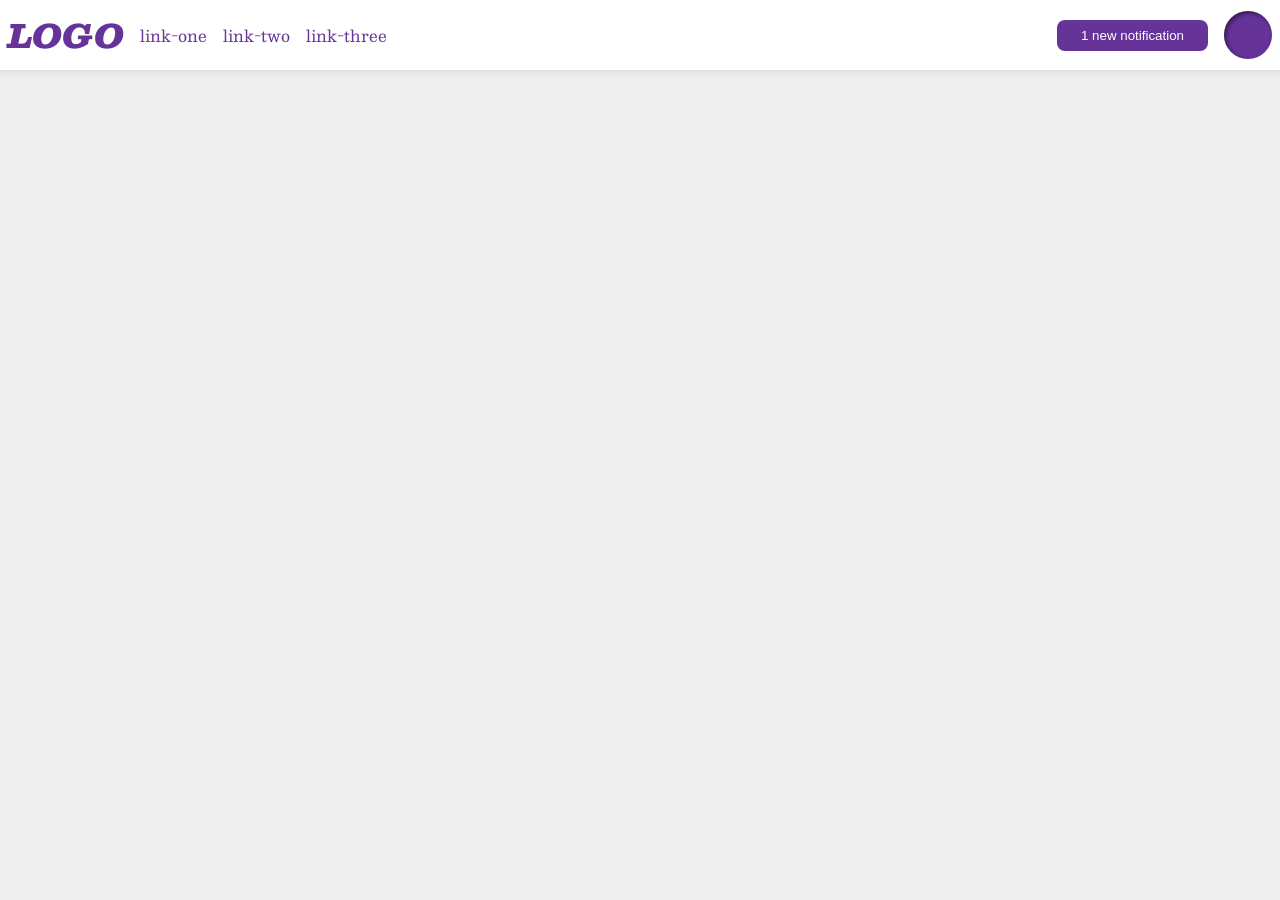
<file: foundations/flex/03-flex-header-2/index.html>
<!DOCTYPE html>
<html lang="en">
  <head>
    <meta charset="UTF-8">
    <meta http-equiv="X-UA-Compatible" content="IE=edge">
    <meta name="viewport" content="width=device-width, initial-scale=1.0">
    <title>Flex Header 2</title>
    <link rel="stylesheet" href="style.css">
  </head>
  <body>
    <div class="header">
      <div class="left">
        <div class="logo">
          LOGO
        </div>
        <ul class="links">
          <li><a href="https://google.com">link-one</a></li>
          <li><a href="https://google.com">link-two</a></li>
          <li><a href="https://google.com">link-three</a></li>
        </ul>
      </div>
      <div class="right">
        <button class="notifications">
         1 new notification
        </button>
        <div class="profile-image"></div>
      </div>
    </div>
  </body>
</html>
</file>
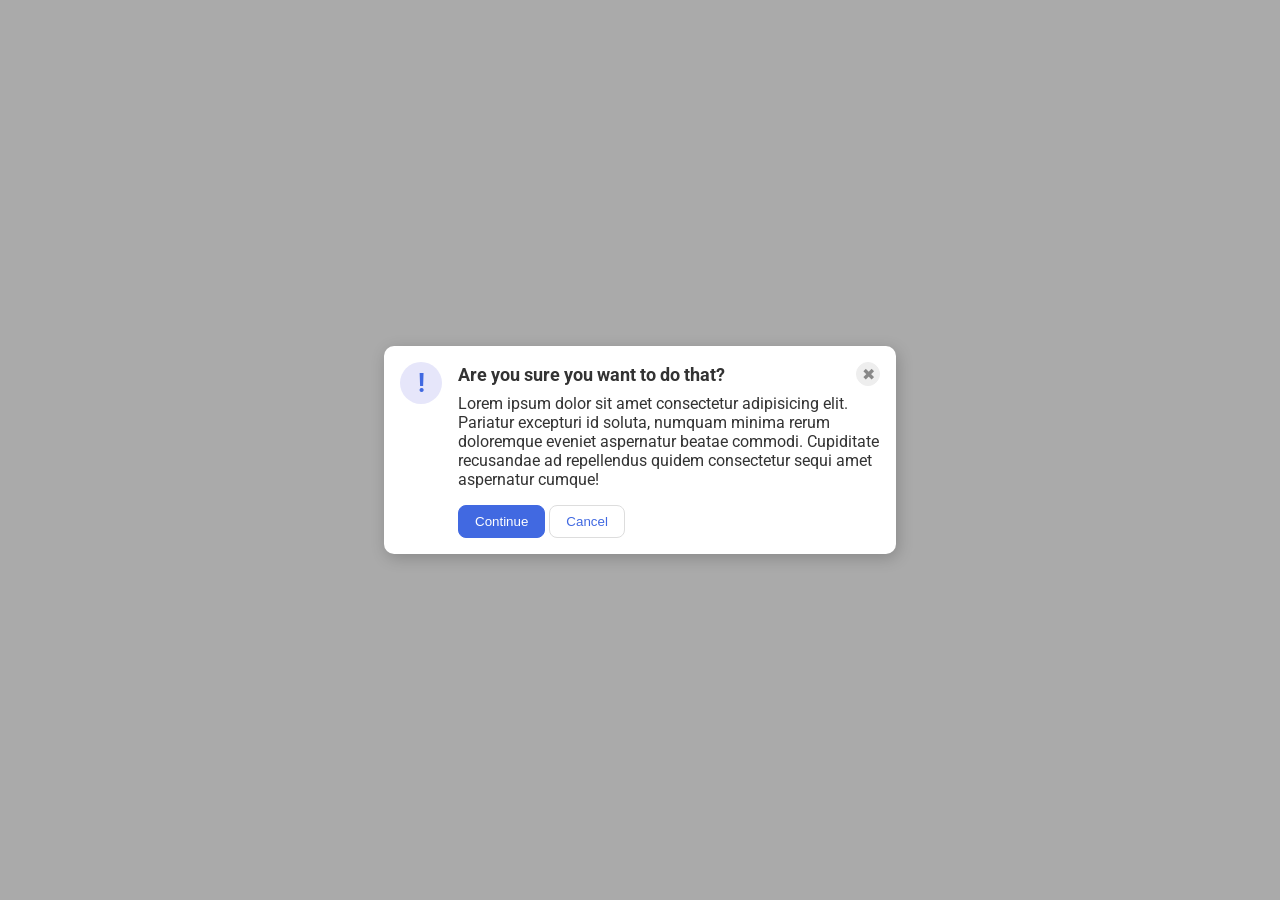
<file: foundations/flex/05-flex-modal/index.html>
<!DOCTYPE html>
<html lang="en">
  <head>
    <meta charset="UTF-8">
    <meta http-equiv="X-UA-Compatible" content="IE=edge">
    <meta name="viewport" content="width=device-width, initial-scale=1.0">
    <link rel="stylesheet" href="style.css">
    <title>Modal</title>
  </head>
  <body>
    <div class="modal">
      <div class="icon">!</div>
        <div class="container">
          <div class="header">Are you sure you want to do that?
          <button class="close-button">✖</button>
          </div>
        <div class="text">Lorem ipsum dolor sit amet consectetur adipisicing elit. Pariatur excepturi id soluta, numquam minima rerum doloremque eveniet aspernatur beatae commodi. Cupiditate recusandae ad repellendus quidem consectetur sequi amet aspernatur cumque!</div>
        <button class="continue">Continue</button>
        <button class="cancel">Cancel</button>
      </div>
    </div>
  </body>
</html>
</file>
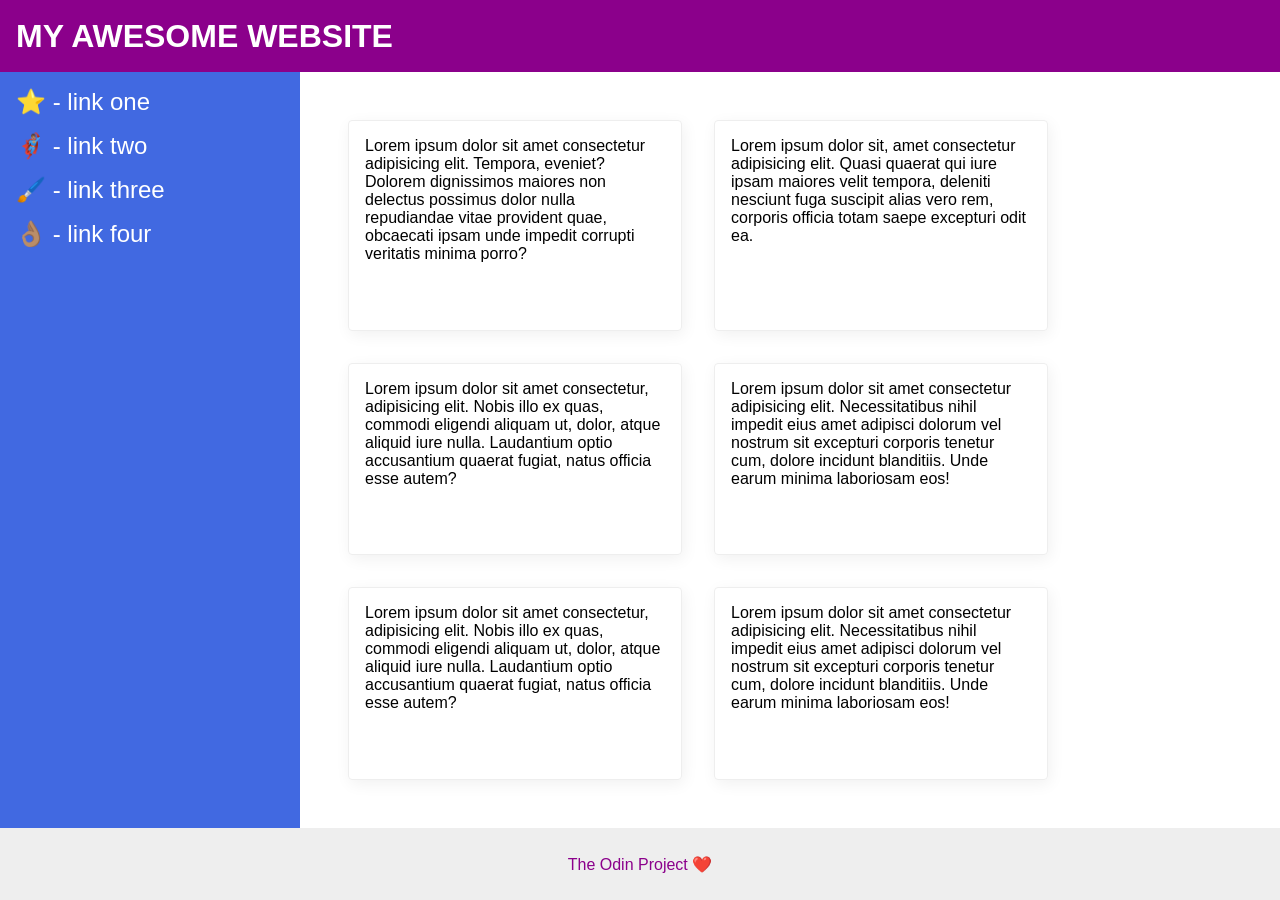
<file: foundations/flex/07-flex-layout-2/index.html>
<!DOCTYPE html>
<html lang="en">
  <head>
    <meta charset="UTF-8">
    <meta http-equiv="X-UA-Compatible" content="IE=edge">
    <meta name="viewport" content="width=device-width, initial-scale=1.0">
    <title>The Holy Grail</title>
    <link rel="stylesheet" href="style.css">
  </head>
  <body>
    <div class="header">
      MY AWESOME WEBSITE
    </div>
   <div class="body">
    <div class="sidebar">
      <ul>
        <li><a href="#">⭐ - link one</a></li>
        <li><a href="#">🦸🏽‍♂️ - link two</a></li>
        <li><a href="#">🖌️ - link three</a></li>
        <li><a href="#">👌🏽 - link four</a></li>
      </ul>
    </div>
    <div class="container">
    <div class="card">Lorem ipsum dolor sit amet consectetur adipisicing elit. Tempora, eveniet? Dolorem dignissimos maiores non delectus possimus dolor nulla repudiandae vitae provident quae, obcaecati ipsam unde impedit corrupti veritatis minima porro?</div>
    <div class="card">Lorem ipsum dolor sit, amet consectetur adipisicing elit. Quasi quaerat qui iure ipsam maiores velit tempora, deleniti nesciunt fuga suscipit alias vero rem, corporis officia totam saepe excepturi odit ea.</div>
    <div class="card">Lorem ipsum dolor sit amet consectetur, adipisicing elit. Nobis illo ex quas, commodi eligendi aliquam ut, dolor, atque aliquid iure nulla. Laudantium optio accusantium quaerat fugiat, natus officia esse autem?</div>
    <div class="card">Lorem ipsum dolor sit amet consectetur adipisicing elit. Necessitatibus nihil impedit eius amet adipisci dolorum vel nostrum sit excepturi corporis tenetur cum, dolore incidunt blanditiis. Unde earum minima laboriosam eos!</div>
    <div class="card">Lorem ipsum dolor sit amet consectetur, adipisicing elit. Nobis illo ex quas, commodi eligendi aliquam ut, dolor, atque aliquid iure nulla. Laudantium optio accusantium quaerat fugiat, natus officia esse autem?</div>
    <div class="card">Lorem ipsum dolor sit amet consectetur adipisicing elit. Necessitatibus nihil impedit eius amet adipisci dolorum vel nostrum sit excepturi corporis tenetur cum, dolore incidunt blanditiis. Unde earum minima laboriosam eos!</div>
   </div>  
   </div>
    <div class="footer">
      The Odin Project ❤️
    </div>
  </body>
</html>
</file>
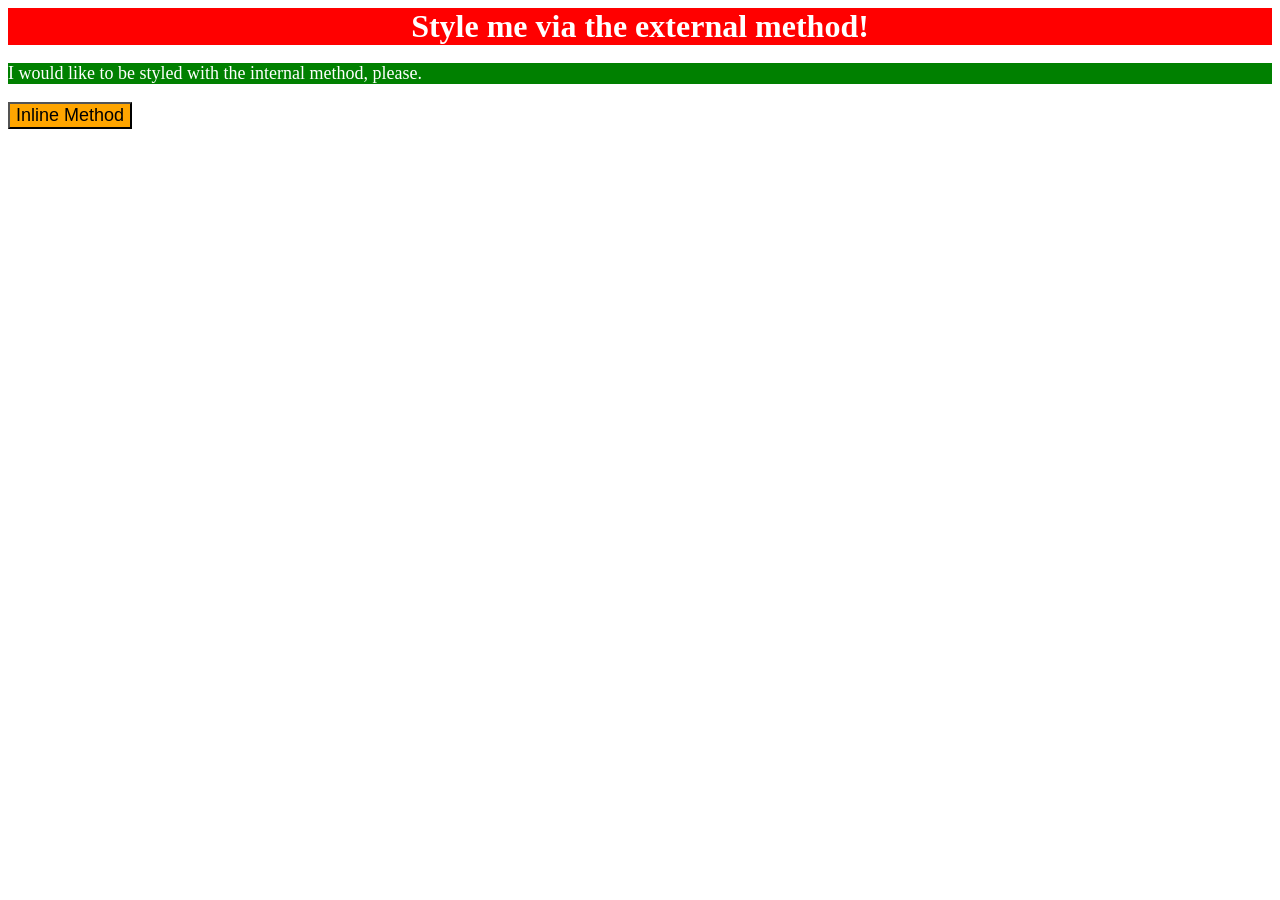
<file: foundations/intro-to-css/01-css-methods/index.html>
<!DOCTYPE html>
<html lang="en">
  <head>
    <meta charset="UTF-8">
    <meta http-equiv="X-UA-Compatible" content="IE=edge">
    <meta name="viewport" content="width=device-width, initial-scale=1.0">
    <title>Methods for Adding CSS</title>

    <link rel="stylesheet" href="styles.css">

    <style>

    p {
        background-color: green;
        color: white;
        font-size: 18px;
    }

    </style>

  </head>
  <body>
    <div>Style me via the external method!</div>
    <p>I would like to be styled with the internal method, please.</p>
    <button style="background-color: orange; font-size: 18px;">Inline Method</button>
  </body>
</html>
</file>
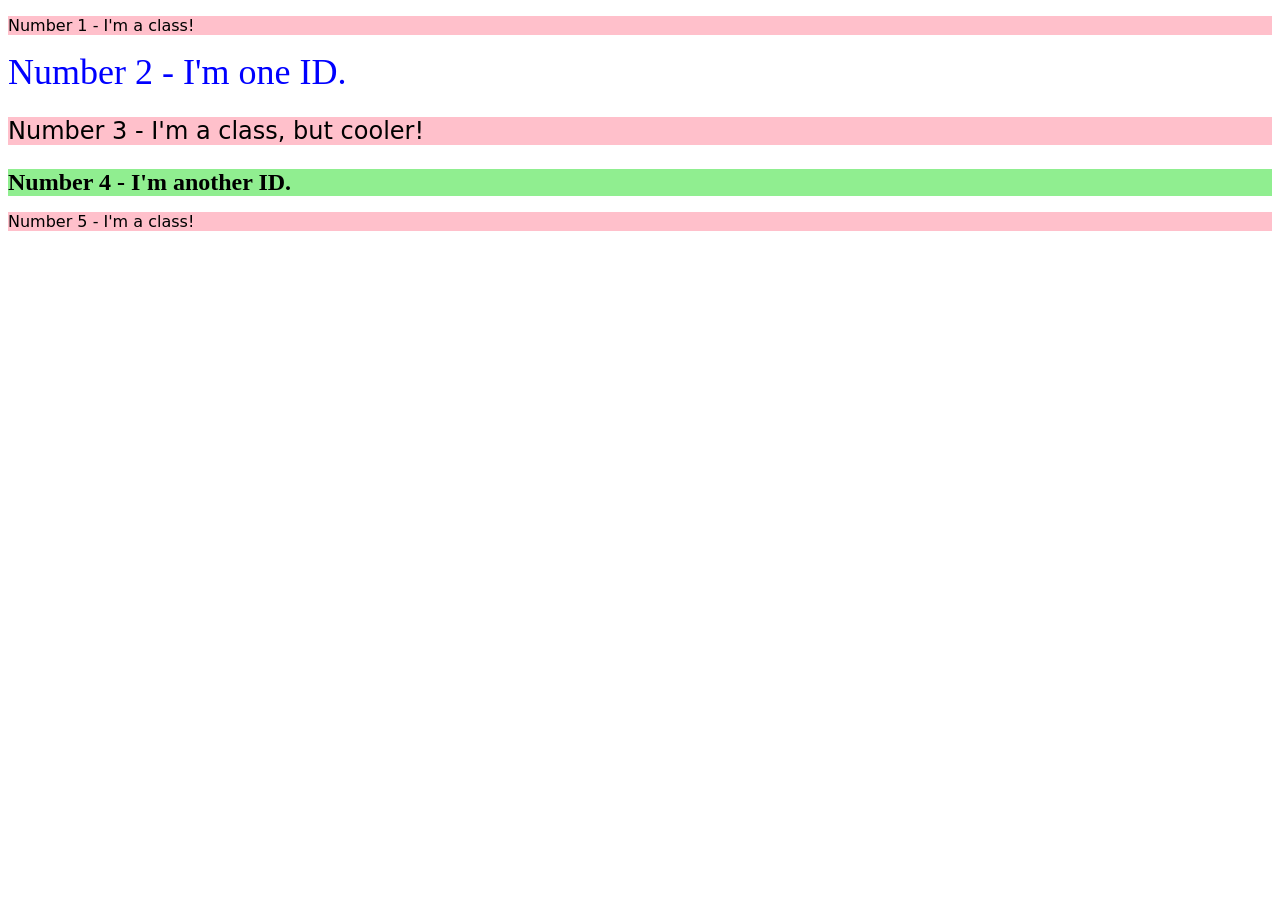
<file: foundations/intro-to-css/02-class-id-selectors/index.html>
<!DOCTYPE html>
<html lang="en">
  <head>
    <meta charset="UTF-8">
    <meta http-equiv="X-UA-Compatible" content="IE=edge">
    <meta name="viewport" content="width=device-width, initial-scale=1.0">
    <title>Class and ID Selectors</title>
    <link rel="stylesheet" href="style.css">
  </head>
  <body>
    <p class="odd">Number 1 - I'm a class!</p>
    <div id="number2">Number 2 - I'm one ID.</div>
    <p class="odd adjust-font-size">Number 3 - I'm a class, but cooler!</p>
    <div id="number4" class="adjust-font-size">Number 4 - I'm another ID.</div>
    <p class="odd">Number 5 - I'm a class!</p>
  </body>
</html>
</file>
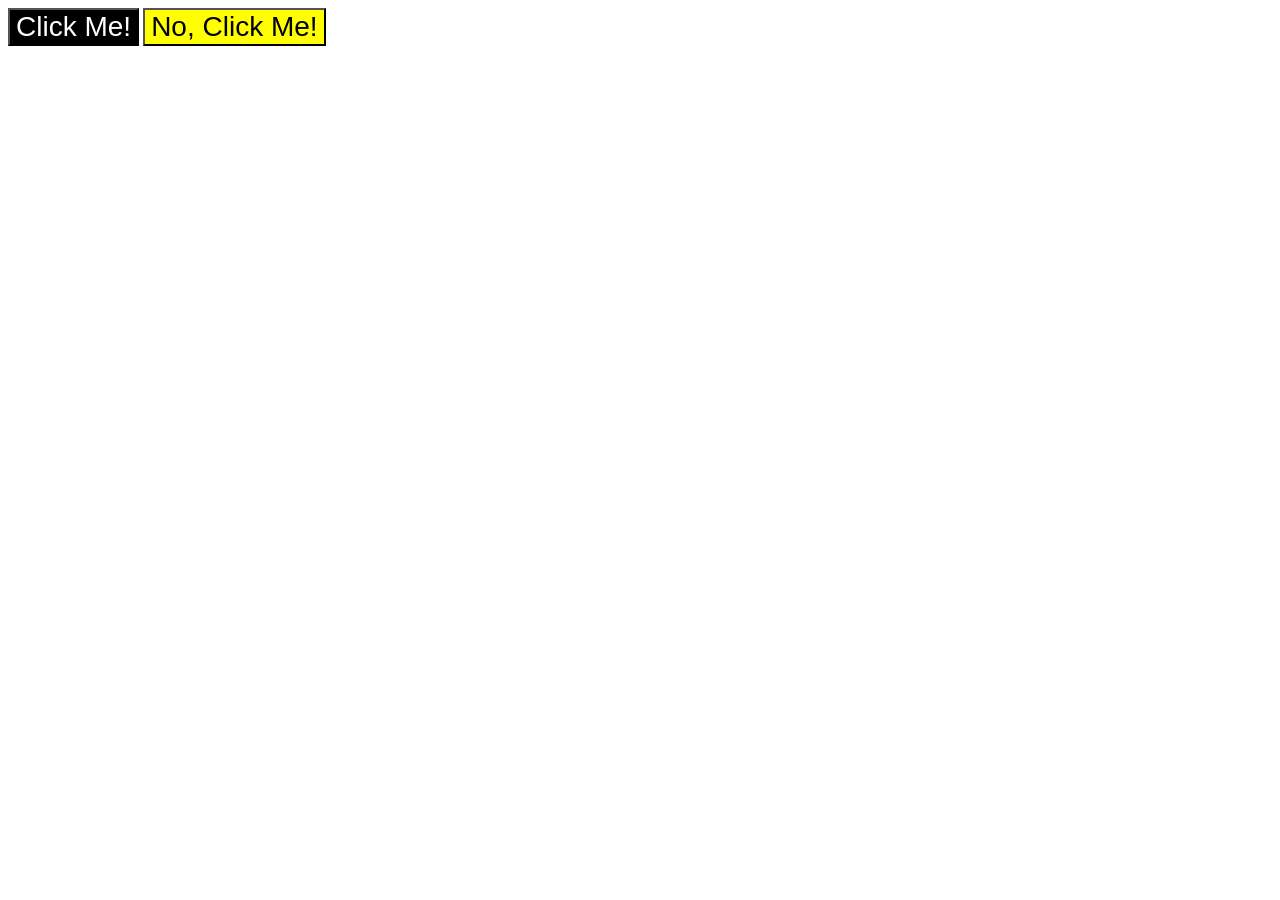
<file: foundations/intro-to-css/03-grouping-selectors/index.html>
<!DOCTYPE html>
<html lang="en">
  <head>
    <meta charset="UTF-8">
    <meta http-equiv="X-UA-Compatible" content="IE=edge">
    <meta name="viewport" content="width=device-width, initial-scale=1.0">
    <title>Grouping Selectors</title>
    <link rel="stylesheet" href="style.css">
  </head>
  <body>
    <button id="e1" class="both">Click Me!</button>
    <button id="e2" class="both">No, Click Me!</button>
  </body>
</html>
</file>
<file: foundations/flex/03-flex-header-2/style.css>
/* this is some magical font-importing.  
you'll learn about it later. */
@import url('https://fonts.googleapis.com/css2?family=Besley:ital,wght@0,400;1,900&display=swap');

body {
  margin: 0;
  background: #eee;
  font-family: Besley, serif;
}

.header {
  background: white;
  border-bottom: 1px solid #ddd;
  box-shadow: 0 0 8px rgba(0,0,0,.1);
  display: flex;
  justify-content: space-between;
  padding: 8px;
}

.profile-image {
  background: rebeccapurple;
  box-shadow: inset 2px 2px 4px rgba(0,0,0,.5);
  border-radius: 50%;
  width: 48px;
  height: 48px;
}

.logo {
  color: rebeccapurple;
  font-size: 32px;
  font-weight: 900;
  font-style: italic;
}

button {
  border: none;
  border-radius: 8px;
  background: rebeccapurple;
  color: white;
  padding: 8px 24px;
}

a {
  /* this removes the line under our links */
  text-decoration: none;
  color: rebeccapurple;
}

ul {
  list-style-type: none;
  display: flex;
  margin: 0;
  padding: 0;
  gap: 16px;
}

.left, .right {
  display: flex;
  align-items: center;
  gap: 16px;
}
</file>
<file: foundations/flex/05-flex-modal/style.css>
@import url('https://fonts.googleapis.com/css2?family=Roboto:wght@400;700&display=swap');

html, body {
  height: 100%;
}

body {
  font-family: Roboto, sans-serif;
  margin: 0;
  background: #aaa;
  color: #333;
  /* I'll give you this one for free lol */
  display: flex;
  align-items: center;
  justify-content: center;
}

.modal {
  background: white;
  width: 480px;
  border-radius: 10px;
  box-shadow: 2px 4px 16px rgba(0,0,0,.2);
}

.icon {
  color: royalblue;
  font-size: 26px;
  font-weight: 700;
  background: lavender;
  width: 42px;
  height: 42px;
  border-radius: 50%;
  display: flex;
  align-items: center;
  justify-content: center;
}

.close-button {
  background: #eee;
  border-radius: 50%;
  color: #888;
  font-weight: 400;
  font-size: 16px;
  height: 24px;
  width: 24px;
  display: flex;
  align-items: center;
  justify-content: center;
  border: 1px solid #eee;
  padding: 0;
}

button {
  cursor: pointer;
  padding: 8px 16px;
  border-radius: 8px;
}

button.continue {
  background: royalblue;
  border: 1px solid royalblue;
  color: white;
}

button.cancel {
  background: white;
  border: 1px solid #ddd;
  color: royalblue;
}

.modal {
  display: flex;
  gap: 16px;
  padding: 16px;
}

.icon {
  /* this keeps the icon from getting smashed by the text */
  flex-shrink: 0;
}

.header {
  display: flex;
  align-items: center;
  justify-content: space-between;
  font-size: 18px;
  font-weight: 700;
  margin-bottom: 8px;
}

.text {
  margin-bottom: 16px;
}
</file>
<file: foundations/flex/07-flex-layout-2/style.css>
body {
  font-family: -apple-system, BlinkMacSystemFont, 'Segoe UI', Roboto, Oxygen, Ubuntu, Cantarell, 'Open Sans', 'Helvetica Neue', sans-serif;
  margin: 0;
  min-height: 100vh;
}

.header {
  height: 72px;
  background: darkmagenta;
  color: white;
}

.footer {
  height: 72px;
  background: #eee;
  color: darkmagenta;
}

.sidebar {
  width: 300px;
  background: royalblue;
  box-sizing: border-box;
}

.card {
  border: 1px solid #eee;
  box-shadow: 2px 4px 16px rgba(0,0,0,.06);
  border-radius: 4px;
}

.header {
  font-size: 32px;
  font-weight: 900;
  display: flex;
  align-items: center;
  padding-left: 16px;
}

body {
  display: flex;
  flex-direction: column;
}

.body {
  display: flex;
  flex: 1;
}

ul {
  list-style-type: none;
  margin: 0;
  padding: 0;
}

li {
  margin-bottom: 16px;
}

a {
  text-decoration: none;
  font-size: 24px;
  color: white;
}

.footer {
  display: flex;
  justify-content: center;
  align-items: center;
}

.sidebar {
  flex-shrink: 0;
  padding: 16px;
}

.card {
  padding: 16px;
  width: 300px;
}
.container {
  padding: 48px;
  display: flex;
  flex-wrap: wrap;
  gap: 32px;
}
</file>
<file: foundations/intro-to-css/01-css-methods/styles.css>
div {
    background-color: red;
    color: white;
    font-size: 32px;
    text-align: center;
    font-weight: bold;
}
</file>
<file: foundations/intro-to-css/02-class-id-selectors/style.css>
/* Add CSS Styling */
.odd {
    background-color: pink;
    font-family: Verdana, "DejaVu Sans", sans-serif;
}

.adjust-font-size {
    font-size: 24px;
}

#number2 {
    color: blue;
    font-size: 36px;
}

#number4 {
    background-color: lightgreen;
    font-weight: bold;
}
</file>
<file: foundations/intro-to-css/03-grouping-selectors/style.css>
/* Add CSS Styling */
.both {
    font-family: Helvetica, 'Times New Roman', sans-serif;
    font-size: 28px;
}

#e1 {
    background-color: black;
    color: white;
}

#e2 {
    background-color: yellow;
}
</file>
